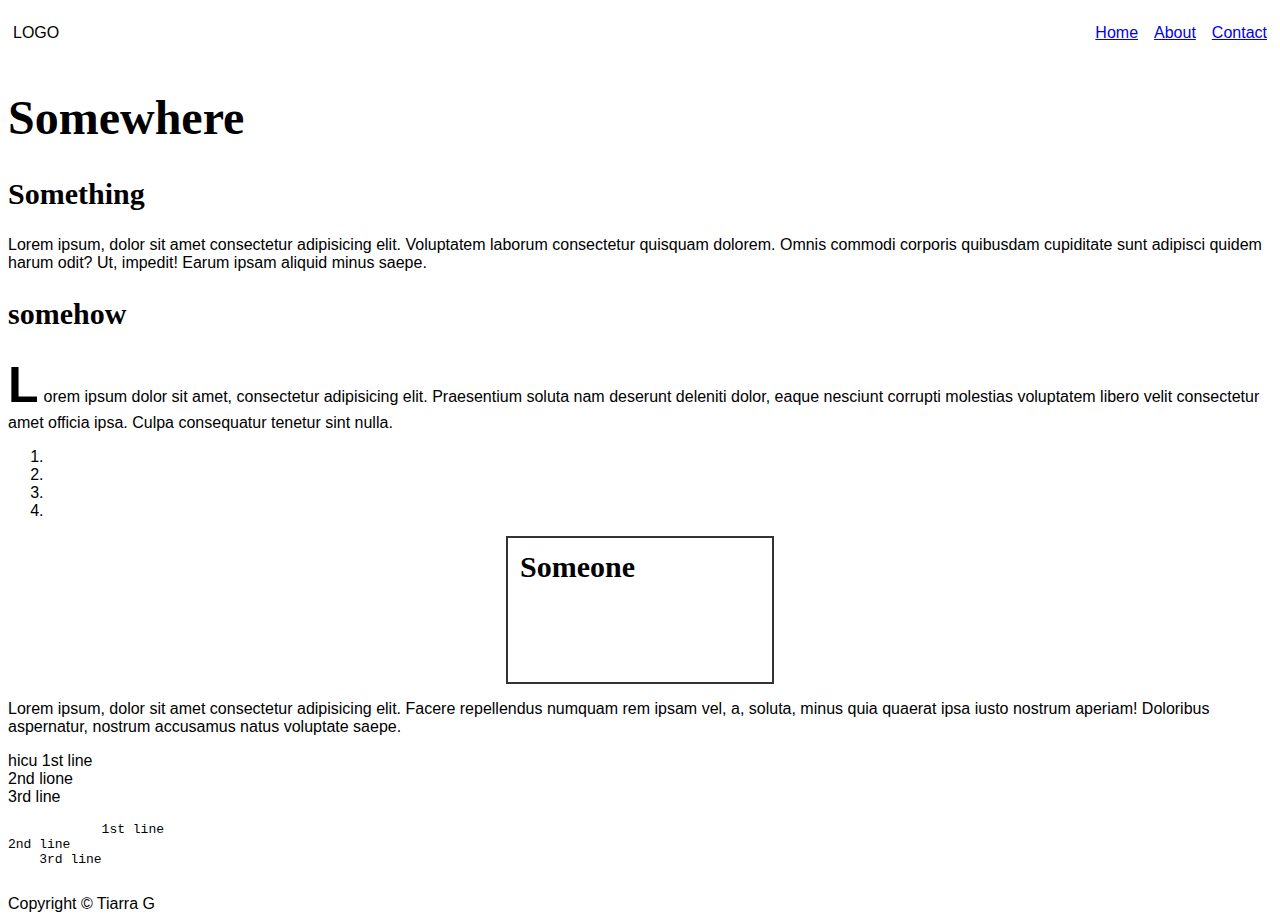
<file: index.html>
<!doctype html>
<html lang="en">
  <head>
    <meta charset="UTF-8" />
    <meta name="viewport" content="width=device-width, initial-scale=1.0" />
    <title>Document</title>
    <link rel="stylesheet" href="style.css" />
  </head>
  <body>
    <header class="navbar">
      <p>LOGO</p>
      <nav>
        <ul>
          <li><a href="index.html">Home</a></li>
          <li><a href="about.html">About</a></li>
          <li><a href="contact.html">Contact</a></li>
        </ul>
      </nav>
    </header>

    <main>
      <h1>Somewhere</h1>
      <section>
        <h2>Something</h2>
       <p>
          Lorem ipsum, dolor sit amet consectetur adipisicing elit. Voluptatem
          laborum consectetur quisquam dolorem. Omnis commodi corporis quibusdam
          cupiditate sunt adipisci quidem harum odit? Ut, impedit! Earum ipsam
          aliquid minus saepe.
        </p>
      </section>

      <section>
        <h2>somehow</h2>
        <p>
            <span class="firstletter">L</span>orem ipsum dolor sit amet, consectetur adipisicing elit. Praesentium
          soluta nam deserunt deleniti dolor, eaque nesciunt corrupti molestias
          voluptatem libero velit consectetur amet officia ipsa. Culpa
          consequatur tenetur sint nulla.
        </p>
        <ol>
          <li></li>
          <li></li>
          <li></li>
          <li></li>
        </ol>
      </section>

      <section >
        <h2 class="box-demo">Someone</h2>
        <p>
          Lorem ipsum, dolor sit amet consectetur adipisicing elit. Facere
          repellendus numquam rem ipsam vel, a, soluta, minus quia quaerat ipsa
          iusto nostrum aperiam! Doloribus aspernatur, nostrum accusamus natus
          voluptate saepe.
        </p>
        <p>
          hicu 1st line <br />
          2nd lione <br />
          3rd line <br />
        </p>
        <pre>
            1st line
2nd line
    3rd line
        </pre>
      </section>
    </main>

    <footer>Copyright &copy; Tiarra G</footer>
  </body>
</html>
</file>
<file: style.css>
body {
  font-family:
    "Lucida Sans", "Lucida Sans Regular", "Lucida Grande",
    "Lucida Sans Unicode", Geneva, Verdana, sans-serif;
}

h1 {
  font-family: fantasy;
  font-size: 3rem;
}

h2 {
  font-family: Georgia, "Times New Roman", Times, serif;
  font-size: 30px;
}

p {
}

.navbar {
  display: flex;
  justify-content: space-between;
  margin: 5px;
}

/* nav {
  display: flex;
  align-content: center;
   gap: 1rem;
} */

ul {
  list-style: none;
  display: flex;
  justify-content: center;
  gap: 1rem;
}


.firstletter {
  font-size: 50px;
  margin-right: 5px;
  font-family: Verdana, Geneva, Tahoma, sans-serif;
  font-weight: bold;
}

.box-demo {
  width: 240px;
  height: 120px;
  padding: 12px;
  border: 2px solid #333;
  margin: 16px auto;
}
</file>
